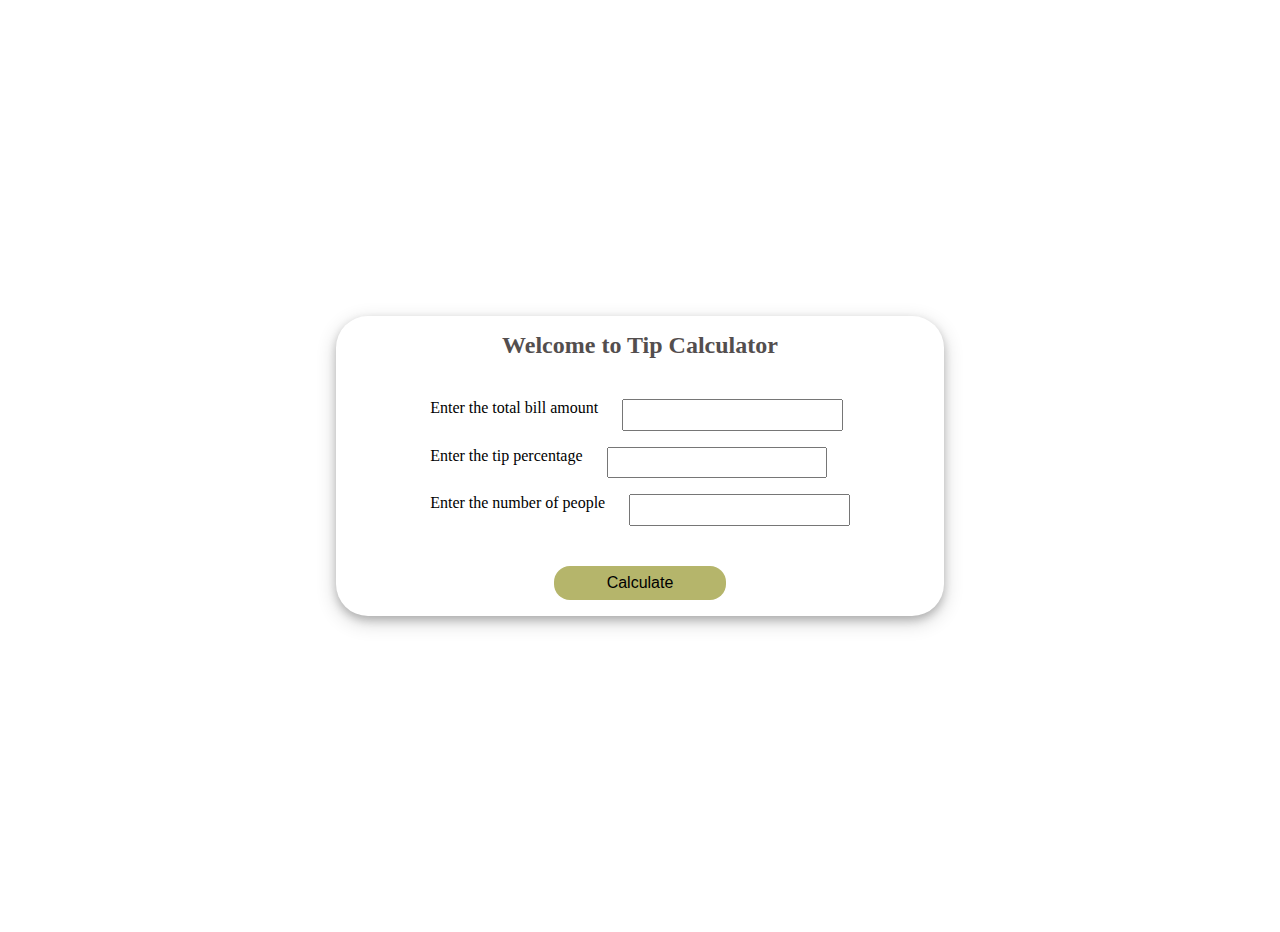
<file: index.html>
<!DOCTYPE html>
<html>

<head>
    <title>Tip Calculator</title>
    <link rel="stylesheet" href="style.css">
    <meta name="viewport" content="width=device-width, initial-scale=1.0, user-scalable=no"/>
</head>

<body>
    <div class="main-container">
        <div class="CardDiv">
            <h1>Welcome to Tip Calculator</h1>
            <form>
                <span>
                <label for="Total">Enter the total bill amount</label>
                <input type="text" id="Total">
                </span>
                <span>
                <label for="Tip">Enter the tip percentage</label>
                <input type="text" id="Tip">
                </span>
                <span>
                <label for="People">Enter the number of people</label>
                <input type="text" id="People">
                </span>
            </form>
            <button id="CalcBtn" onclick="calculate()">Calculate</button>
        </div>
    </div>
    <script src="script.js"></script>
</body>

</html>
</file>
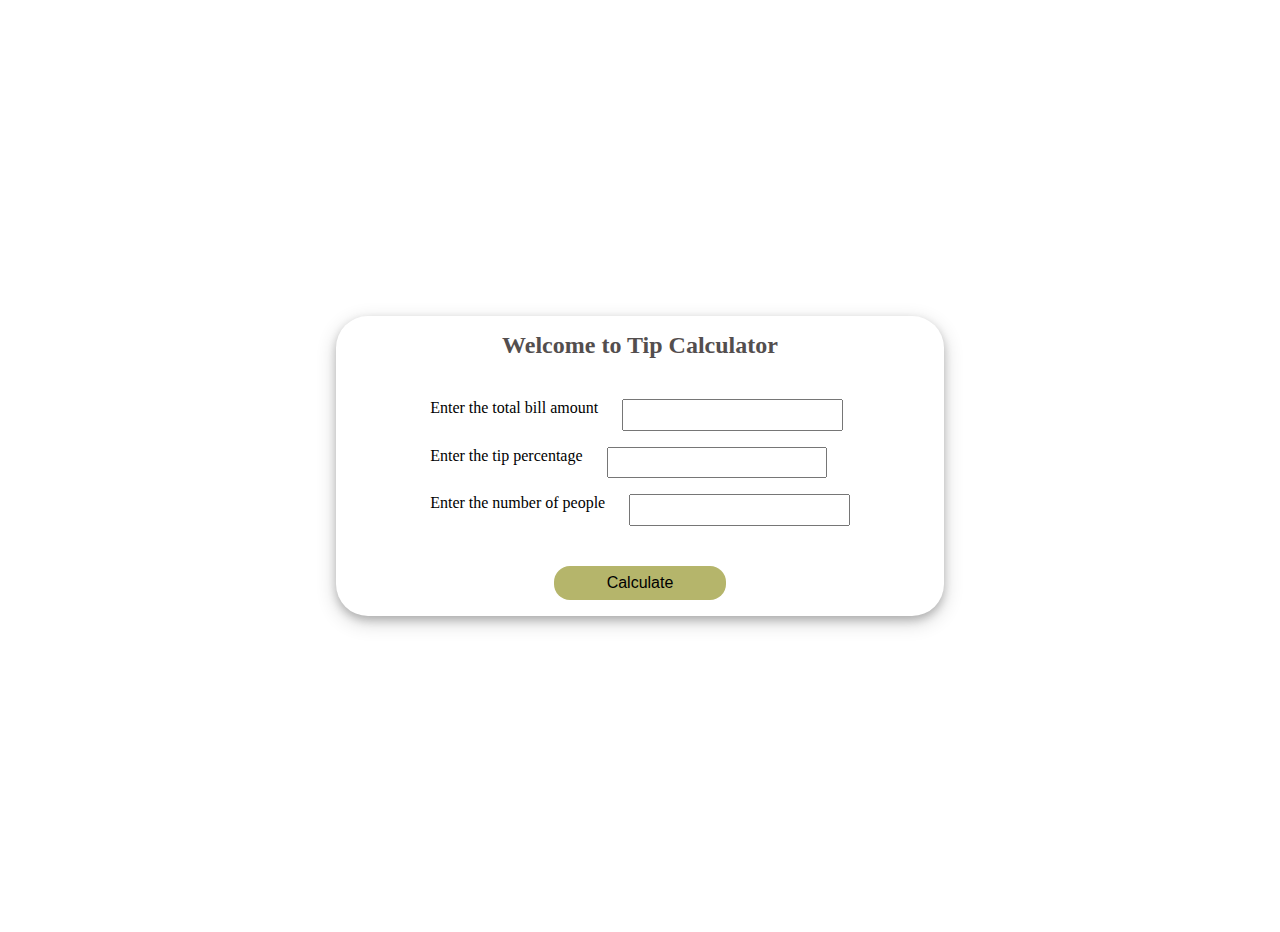
<file: tip.html>
<!DOCTYPE html>
<html>

<head>
    <title>Tip Calculator</title>
    <link rel="stylesheet" href="tip.css">
    <meta name="viewport" content="width=device-width, initial-scale=1.0, user-scalable=no"/>
</head>

<body>
    <div class="main-container">
        <div class="CardDiv">
            <h1>Welcome to Tip Calculator</h1>
            <form>
                <span>
                <label for="Total">Enter the total bill amount</label>
                <input type="text" id="Total">
                </span>
                <span>
                <label for="Tip">Enter the tip percentage</label>
                <input type="text" id="Tip">
                </span>
                <span>
                <label for="People">Enter the number of people</label>
                <input type="text" id="People">
                </span>
            </form>
            <button id="CalcBtn" onclick="calculate()">Calculate</button>
        </div>
    </div>
    <script src="tip.js"></script>
</body>

</html>
</file>
<file: style.css>
* {
    margin:0;
    padding:0;
    box-sizing: border-box;
}
.main-container {
    margin: 1rem;
  padding: 1rem;
  display: flex;
  align-items: center;
  justify-content: center;
  height: 100vh;
}
.CardDiv {
    display: flex;
  flex-flow: column;
  justify-content: center;
  align-items: center;
  gap:2rem;
    margin: 1rem;
  padding: 1rem;
  box-shadow: 0 4px 8px 0 rgba(0,0,0,0.2),0 6px 20px 0 rgba(0,0,0,0.19);
  width: 50%;
  border-radius: 2rem;
}
h1 {
    font-size: 1.5rem;
  color: #534e4e;
}
label,input {
    margin:0.5rem;
    font-size: 1rem;
}
input {
    padding:0.3rem;
}
form span {
    display: flex;
  gap: 0.5rem;
}
#CalcBtn {
    width: 30%;
  padding: 0.5rem;
  border-radius: 1rem;
  border: none;
  background-color: #b5b56b;
  font-size: 1rem;
}
#CalcBtn:hover {
  background-color: #a0a057;
  cursor: pointer;
}
@media screen and (max-width:480px) {
    .CardDiv {
        width:100%;
    }
}
@media screen and (min-width:481px) and (max-width:768px) {
    .CardDiv {
        width:100%;
    }
}
</file>
<file: tip.css>
* {
    margin:0;
    padding:0;
    box-sizing: border-box;
}
.main-container {
    margin: 1rem;
  padding: 1rem;
  display: flex;
  align-items: center;
  justify-content: center;
  height: 100vh;
}
.CardDiv {
    display: flex;
  flex-flow: column;
  justify-content: center;
  align-items: center;
  gap:2rem;
    margin: 1rem;
  padding: 1rem;
  box-shadow: 0 4px 8px 0 rgba(0,0,0,0.2),0 6px 20px 0 rgba(0,0,0,0.19);
  width: 50%;
  border-radius: 2rem;
}
h1 {
    font-size: 1.5rem;
  color: #534e4e;
}
label,input {
    margin:0.5rem;
    font-size: 1rem;
}
input {
    padding:0.3rem;
}
form span {
    display: flex;
  gap: 0.5rem;
}
#CalcBtn {
    width: 30%;
  padding: 0.5rem;
  border-radius: 1rem;
  border: none;
  background-color: #b5b56b;
  font-size: 1rem;
}
#CalcBtn:hover {
  background-color: #a0a057;
  cursor: pointer;
}
@media screen and (max-width:480px) {
    .CardDiv {
        width:100%;
    }
}
@media screen and (min-width:481px) and (max-width:768px) {
    .CardDiv {
        width:100%;
    }
}
</file>
